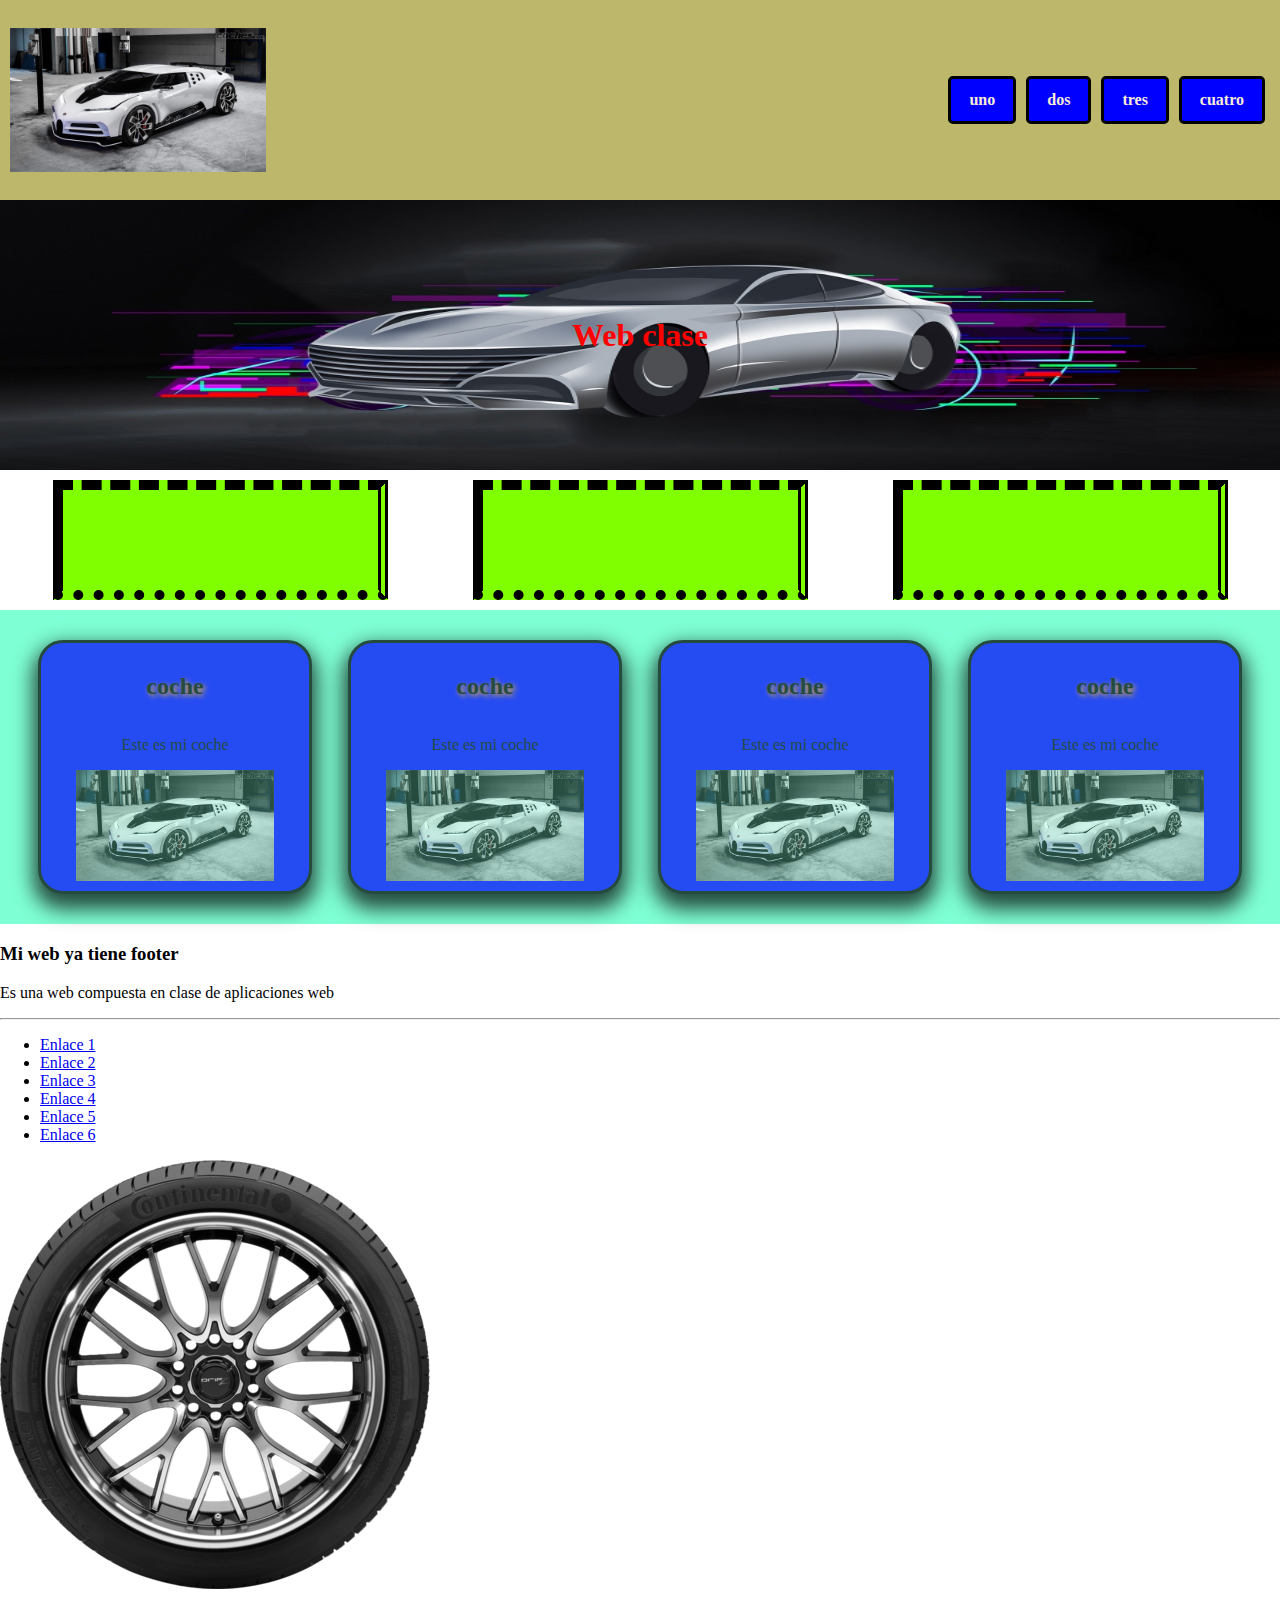
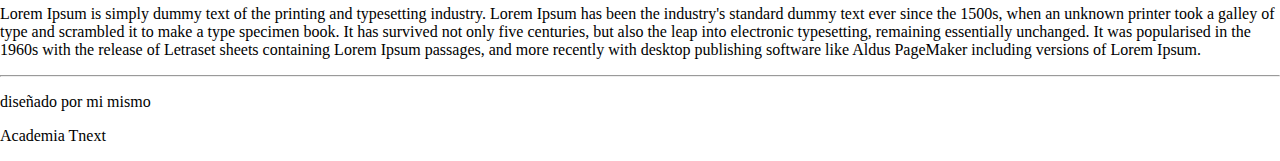
<file: index.html>
<html>
	<head>
		<meta charset="utf-8">
		<title>Título de la página</title>
		<link rel="stylesheet" href="./style.css">
	</head>

	<body>
	<header>
		<nav>
			<div class="logo">
				<img src="./img/coche.jpg" alt="">
			</div>
			<div class="hamburguesa">
				<img src="./img/menu.png" alt="">

			</div>
			<div class="menu">
				<a href="">uno</a>
				<a href="">dos</a>
				<a href="">tres</a>
				<a href="">cuatro</a>
			</div>
		</nav>
		<div class="banner">
			<h1>Web clase</h1>

			<img src="./img/banner.jpg" alt="">

		</div>
	</header>
	<section class="suna">  <!-- cambiado nombre -->

		<div class="prueba">

		</div>
		<div class="prueba">

		</div>
		<div class="prueba">

		</div>
	</section>
	
	<section class="sdos">
		<div class="muestra">
			<h2>coche</h2>
			<p>Este es mi coche</p>
			<img src="./img/coche.jpg" alt="">
		</div>		
		<div class="muestra">
			<h2>coche</h2>
			<p>Este es mi coche</p>
			<img src="./img/coche.jpg" alt="">
		</div>
		<div class="muestra">
			<h2>coche</h2>
			<p>Este es mi coche</p>
			<img src="./img/coche.jpg" alt="">
		</div>
		<div class="muestra">
			<h2>coche</h2>
			<p>Este es mi coche</p>
			<img src="./img/coche.jpg" alt="">
		</div>
	</section>
	
	<section>
		<!-- <div class="central">
			<h2 > Mi primera página web</h2>
			<p >Mi segundo parrafo</p>
			<div >
				<img  src="./img/coche.jpg" alt="">
			</div>
			<a href="">clic</a>
		</div>
		<div class="central">
			<h2 > Mi primera página web</h2>
			<p >Mi segundo parrafo</p>
			<div >
				<img  src="./img/coche.jpg" alt="">
			</div>
			<a href="">clic</a>
		</div>
		<div class="central">
			<h2 > Mi primera página web</h2>
			<p >Mi segundo parrafo</p>
			<div >
				<img  src="./img/coche.jpg" alt="">
			</div>
			<a href="">clic</a>
		</div>
		<div class="central">
			<h2 > Mi primera página web</h2>
			<p >Mi segundo parrafo</p>
			<div >
				<img  src="./img/coche.jpg" alt="">
			</div>
			<a href="">clic</a>
		</div> -->


		<footer>
			<div class="altofooter">
				<h3>Mi web ya tiene footer</h3>
				<p>Es una web compuesta en clase de aplicaciones web</p>
			</div>
			<hr>
			<div class="centrofooter">
				<div class="centro1">
					<ul>
						<li><a href="#">Enlace 1</a></li>
						<li><a href="#">Enlace 2</a></li>
						<li><a href="#">Enlace 3</a></li>
						<li><a href="#">Enlace 4</a></li>
						<li><a href="#">Enlace 5</a></li>
						<li><a href="#">Enlace 6</a></li>
					</ul>					
				</div>
				<div class="centro2">
					<img src="./img/rueda.png" alt="">
				</div>
				<div class="centro3">
					<p>
						Lorem Ipsum is simply dummy text of the printing and typesetting industry. Lorem Ipsum has been the industry's standard dummy text ever since the 1500s, when an unknown printer took a galley of type and scrambled it to make a type specimen book. It has survived not only five centuries, but also the leap into electronic typesetting, remaining essentially unchanged. It was popularised in the 1960s with the release of Letraset sheets containing Lorem Ipsum passages, and more recently with desktop publishing software like Aldus PageMaker including versions of Lorem Ipsum.
					</p>
				</div>
			</div>
			<hr>
			<div class="bajofooter">
				<p>diseñado por mi mismo</p>
				<p> Academia Tnext</p>
			</div>
		</footer>
	</section>
    </body>
</html>
<!--  -->
</file>
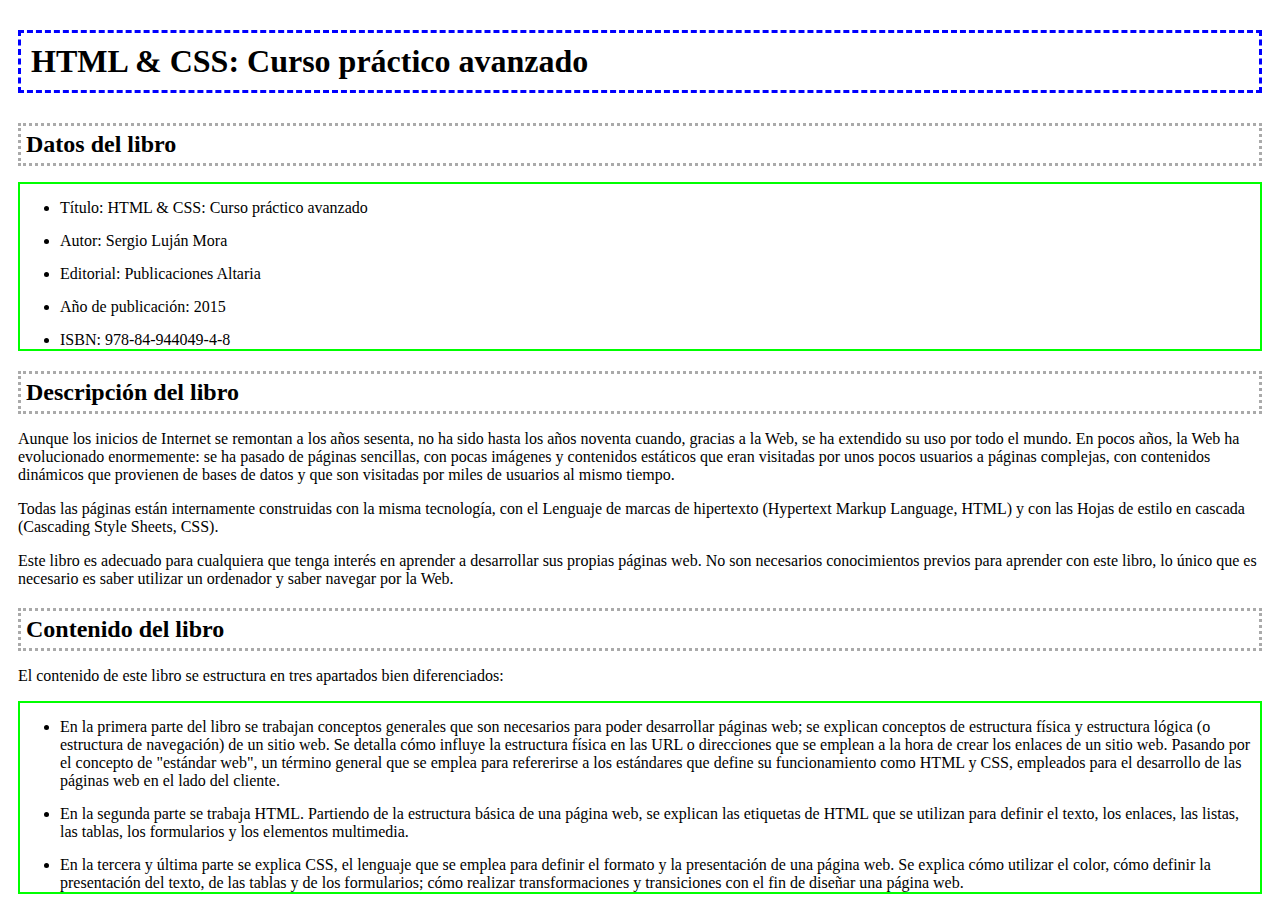
<file: ecuadre.html>
<!DOCTYPE html>
<html>
<head>
<meta charset="utf-8" />
<title>HTML &amp; CSS</title>
<style>
    body {
  padding-left: 10px;
  padding-right: 10px;
}

h1 {
  border: 3px dashed #00F;
  padding: 10px;
  margin-top: 30px;
  margin-bottom: 30px;
}

h2 {
  border: 3px dotted #AAA;
  padding: 5px;
  /* margin-top: 15px; */
  margin-bottom: 15px;
}

ul {
  border: 2px solid #0F0;
}

li {
  margin-bottom: 0;
  margin-top: 15px;
}

</style>
</head>
<body>
<h1>HTML &amp; CSS: Curso práctico avanzado</h1>

<h2>Datos del libro</h2>

<ul>
<li>Título: HTML &amp; CSS: Curso práctico avanzado</li>
<li>Autor: Sergio Luján Mora</li>
<li>Editorial: Publicaciones Altaria</li>
<li>Año de publicación: 2015</li>
<li>ISBN: 978-84-944049-4-8</li>
</ul>


<h2>Descripción del libro</h2>

<p>
Aunque los inicios de Internet se remontan a los años sesenta, no ha sido hasta los años noventa cuando, gracias a la Web, se ha extendido su uso por todo el mundo. En pocos años, la Web ha evolucionado enormemente: se ha pasado de páginas sencillas, con pocas imágenes y contenidos estáticos que eran visitadas por unos pocos usuarios a páginas complejas, con contenidos dinámicos que provienen de bases de datos y que son visitadas por miles de usuarios al mismo tiempo.
</p>

<p>
Todas las páginas están internamente construidas con la misma tecnología, con el Lenguaje de marcas de hipertexto (Hypertext Markup Language, HTML) y con las Hojas de estilo en cascada (Cascading Style Sheets, CSS).
</p>

<p>
Este libro es adecuado para cualquiera que tenga interés en aprender a desarrollar sus propias páginas web. No son necesarios conocimientos previos para aprender con este libro, lo único que es necesario es saber utilizar un ordenador y saber navegar por la Web.
</p>


<h2>Contenido del libro</h2>

<p>
El contenido de este libro se estructura en tres apartados bien diferenciados:
</p>

<ul>
<li>En la primera parte del libro se trabajan conceptos generales que son necesarios para poder desarrollar páginas web; se explican conceptos de estructura física y estructura lógica (o estructura de navegación) de un sitio web. Se detalla cómo influye la estructura física en las URL o direcciones que se emplean a la hora de crear los enlaces de un sitio web. Pasando por el concepto de "estándar web", un término general que se emplea para refererirse a los estándares que define su funcionamiento como HTML y CSS, empleados para el desarrollo de las páginas web en el lado del cliente.</li>

<li>En la segunda parte se trabaja HTML. Partiendo de la estructura básica de una página web, se explican las etiquetas de HTML que se utilizan para definir el texto, los enlaces, las listas, las tablas, los formularios y los elementos multimedia.</li>

<li>En la tercera y última parte se explica CSS, el lenguaje que se emplea para definir el formato y la presentación de una página web. Se explica cómo utilizar el color, cómo definir la presentación del texto, de las tablas y de los formularios; cómo realizar transformaciones y transiciones con el fin de diseñar una página web.</li>
</ul>
</body>
</html>
</file>
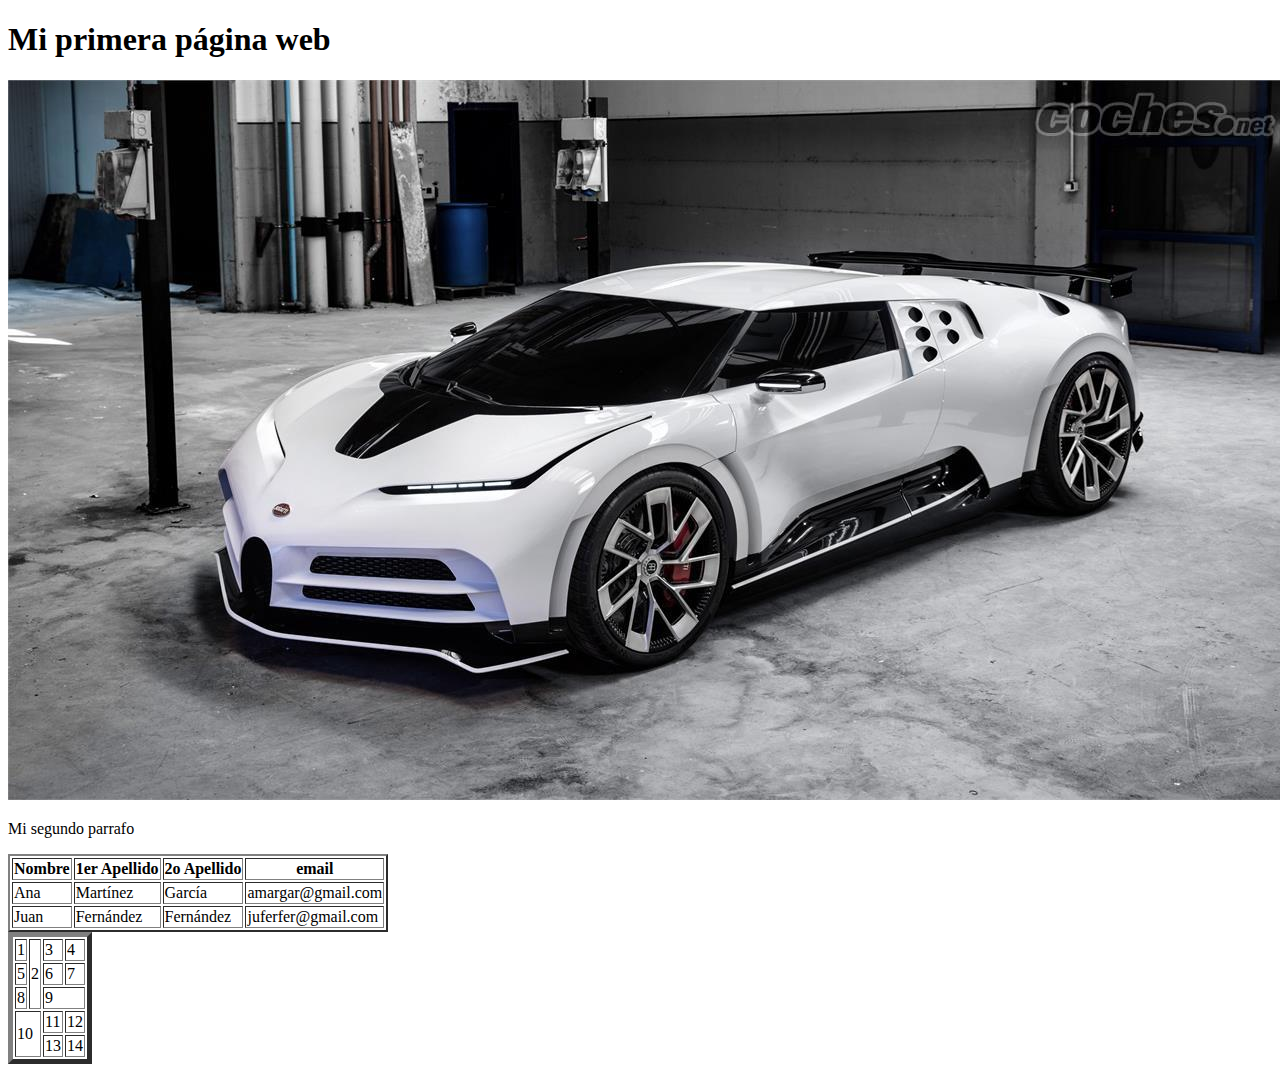
<file: prueba.html>
<!DOCTYPE html>
<html lang="en">
<head>
    <meta charset="UTF-8">
    <meta http-equiv="X-UA-Compatible" content="IE=edge">
    <meta name="viewport" content="width=device-width, initial-scale=1.0">
    <title>Document</title>
</head>
<body>
    <div>
        <h1 > Mi primera página web</h1>
        <div >
            <img  src="./coche.jpg" alt="">
        </div>
        <p >Mi segundo parrafo</p>
    </div>
    
    <table border="2">
        <tr>
            <th>Nombre</th>
            <th>1er Apellido</th>
            <th>2o Apellido</th>
            <th>email</th>
        </tr>
        <tr>
            <td>Ana</td>
            <td>Martínez</td>
            <td>García</td>
            <td>amargar@gmail.com</td>
        </tr>
        <tr>
            <td>Juan</td>
            <td>Fernández</td>
            <td>Fernández</td>
            <td>juferfer@gmail.com</td>
        </tr>
    </table>
    

    <table border="5">	
        <tr>		
            <td >1</td>		
            <td rowspan="3">2</td>		
            <td>3</td>		
            <td>4</td>
        </tr>	
        <tr>		
            <td>5</td>		
            <td>6</td>		
            <td>7</td>	
        </tr>	
        <tr>		
            <td>8</td>		
            <td colspan="2">9</td>	
        </tr>	
        <tr>		
            <td colspan="2" rowspan="2">10</td>		
            <td>11</td>		
            <td>12</td>	
        </tr>	
        <tr>		
            <td>13</td>		
            <td>14</td>	
        </tr>
    </table>
</body>
</html>
</file>
<file: style.css>
body{
    margin:0;
}
nav{
    padding: 10px;
    height: 20%;
    background-color: darkkhaki;
    display:flex;
    flex-direction: row;
    justify-content: space-between;
    align-items: center;

}

.hamburguesa{
    display: none;
}
.hamburguesa img{
height: 100%;
}
nav img{
    height: 80%;
}
.menu{

    width: 60%;
    /* background-color: brown; */
    display: flex;
    flex-direction: row;
    justify-content: flex-end;
    /* display: none; */

}
.menu a{
    text-decoration: none;
    font-weight: bold;
    color: antiquewhite;
    border: 3px solid black;
    border-radius: 5px;
    padding: 12px 18px;
    margin: 5px;
    background-color: blue;


}

.menu a:hover{
    background-color: aquamarine;
    color: black;
    transition: 2s;
    transform: rotate(360deg);
    border-radius: 50px;
}
.banner{
    display: flex;
    flex-direction: row;
    justify-content: center;
    align-items: center;
    height: 30%;
}
.banner h1{
    position: absolute;
    color: red;
    }
.banner img{
    height: 100%;
    width: 100%;
}
/* section{ */
.suna{
    display: flex;
    flex-direction: row;
    justify-content: space-around;

    padding: 10px;
}
.prueba{
    height: 100px;
    width: 25%;
    background-color: chartreuse;
    border: 10px;
    border-top-style: dashed;
    border-right-style: double;
    border-bottom-style: dotted;
    border-left-style: solid;   
}

.sdos{
    background-color: aquamarine;
    padding: 20px;
    display: flex;
    flex-direction: row;
    flex-wrap: wrap;
    justify-content: space-around;

}
.muestra{
    width: 20%;
    background-color: blue;
    padding: 10px;
    margin:10px;
    border: 3px solid black;
    border-radius: 25px;
    display: flex;
    flex-direction: column;
    align-items: center;
    box-shadow: 0px 10px 20px 5px rgb(0, 0, 0);
    opacity: 70%;

}

.muestra img{
    width: 80%;
    
}

.muestra h2{
    color: black;
    text-shadow: 2px 2px 5px rgba(255,126,0,1);
}

/* ------------------------------------------- */
/* --------------footer----------------------- */























 /* footer{
    background-color: black;
    padding: 20px;
}

.altofooter{
    display: flex;
    flex-direction: column;
    justify-content: center;
    align-items: center;
}
footer h3{
    color: aliceblue;
}
footer p{
    color: aliceblue;
}

.centrofooter{
    display: flex;
    flex-direction: row;
    flex-wrap: wrap;
    justify-content: space-between;
}
.centrofooter div{
    width: 30%;
}
.centro1{
display: flex;
flex-direction: column;
justify-content: center;
align-items: flex-start;
}
.centro1 a{
    font-size: 35px;
    text-decoration: none;
}
.centro1 ul{
    list-style: none;
}
.centro2{
    display: flex;
    flex-direction: row;
    justify-content: center;
    align-items: center;
}
.centro2 img{
    width: 50%;
}
.centro3{
    padding: 30px;
}

.bajofooter{
    display: flex;
    flex-direction: row;
    justify-content: space-between;
    align-items: center;
} 
 


/*----------------------------------*/
/*----------RESPONSIVE-------------*/


@media screen and (max-width: 900px){
.hamburguesa{
    display: block;
}
.menu{
    display: none;
}
.sdos{
    flex-direction: column;
}
.muestra{
    width: 90%;
}
}

















/* @media screen and (max-width: 900px) {
	body {
		background-color: rgb(255, 0, 106);
	}
.hamburguesa{
    display: block;
}
.menu{
    display:none;
}
.suna{
    flex-direction: column;
    align-items: center;
    justify-content: center;
}

.sdos{
flex-direction: column;
align-items: center;
}

.muestra{
    width: 90%;
}
.muestra h2{
    font-size: 80px;
}
.muestra p{
    font-size: 40px;
}



.centrofooter{
    flex-direction: column;
    justify-content: center;
    align-items: center;
}
.centrofooter div{
    width: 90%;
    align-items: center;
}

.bajofooter{
    flex-direction: column;
}

}  */
</file>
